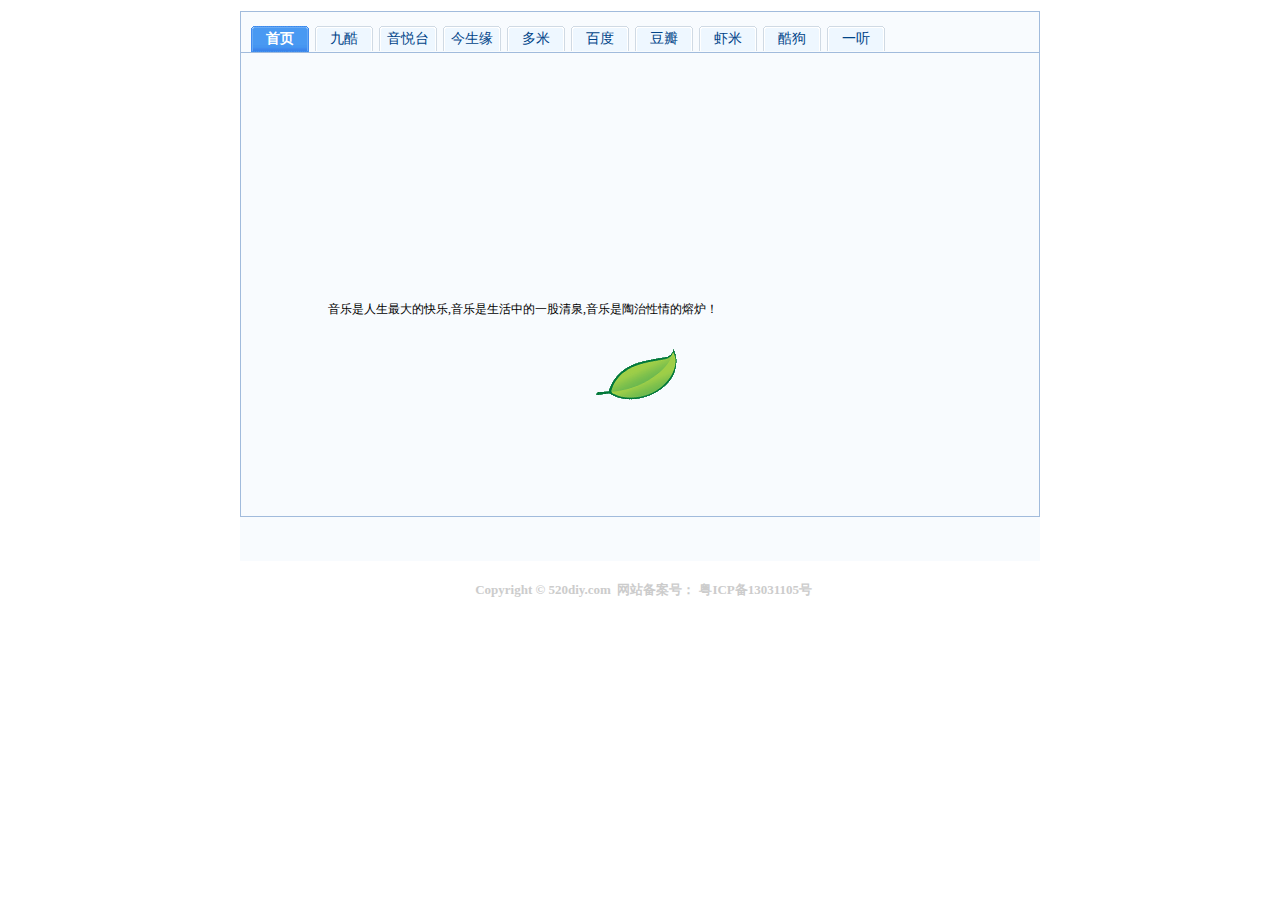
<file: index.htm>
<!DOCTYPE html PUBLIC "-//W3C//DTD XHTML 1.0 Transitional//EN" "http://www.w3.org/TR/xhtml1/DTD/xhtml1-transitional.dtd">
<html xmlns="http://www.w3.org/1999/xhtml">
<head>
<meta http-equiv="Content-Type" content="text/html; charset=utf-8" />
<title>创意生活</title>
<style type="text/css">
<!--
.STYLE7 {color: #CCCCCC}
.STYLE8 {font-size: small}
-->
</style>
</head>

<body>
<table width="100%">
  <tr>
    <th scope="col"><iframe  src="music/index.htm" width="800" height="550" marginwidth="0" marginheight="0" hspace="0" vspace="0" frameborder="0" scrolling="No"></iframe></th>
  </tr>
</table>
<p align="center" class="STYLE7">
  <label>  <span class="STYLE8"><strong> Copyright   © 520diy.com  网站备案号：</strong></span></label>
  <span class="STYLE8"><strong>粤ICP备13031105号</strong></span><br />
</p>
</body>
</html>
</file>
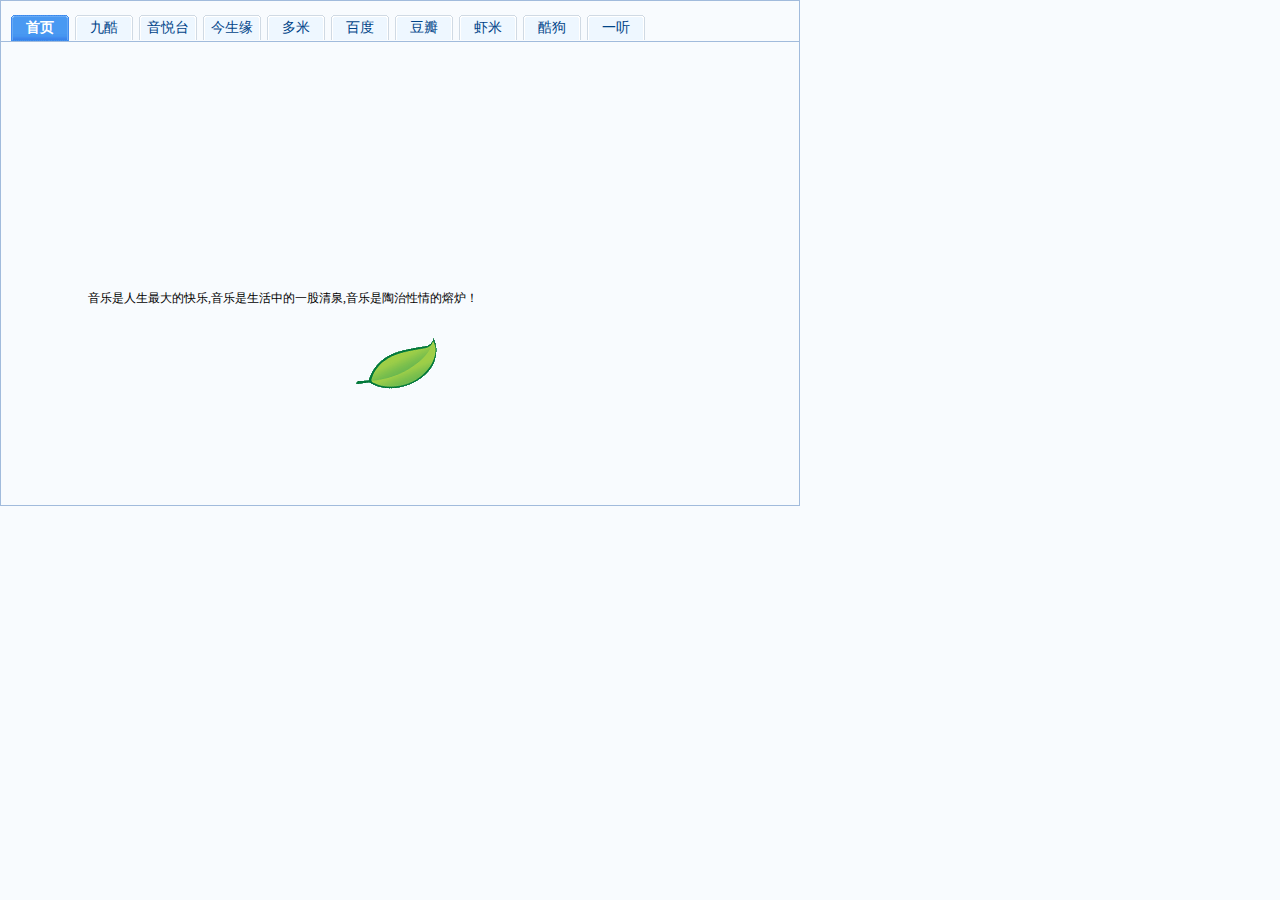
<file: music/index.htm>
<!DOCTYPE html PUBLIC "-//W3C//DTD XHTML 1.0 Transitional//EN" "http://www.w3.org/TR/xhtml1/DTD/xhtml1-transitional.dtd">
<html xmlns="http://www.w3.org/1999/xhtml">
<head>
<meta http-equiv="Content-Type" content="text/html; charset=gb2312" />
<title>��������</title>
<link type="text/css" rel="stylesheet" href="css/news_1.css">
<link rel="stylesheet" type="text/css" href="css/news.css">
<base target="_blank">
</head>
<body id="news_body">
<div id="app_news_content">		
        <div align="center">
          <!--��ǩ�л���ʼ-->
        </div>
        <div class="app_top3">
	   <div class="app_tabarea" id="app_news_tab">
			
		    <div align="center"><a href="index.htm" class="app_bt_sc" target="_self">��ҳ</a>
		        <a href="qq.htm" target="_self">�ſ�</a>
		      
		        <a href="yyt.htm" target="_self">����̨</a>
		      
		        <a href="gg.htm" target="_self">����Ե</a>			
		      
		      <a href="yd.htm" target="_self">����</a>
		      
		                  <a href="bd.htm" target="_self">�ٶ�</a>
		      
		                  <a href="db.htm" target="_self">����</a>
		      
		                  <a href="xm.htm" target="_self">Ϻ��</a>
		      
		                  <a href="kg.htm" target="_self">�ṷ</a>
		      
		                  <a href="yt.htm" target="_self">һ��</a>
		      
		      
           </div>
	   </div>
  </div>
		
		<div id="app_news_main_l" class="news_mar">		  		</div>
</div>
<div align="center">
  <!--�������ݽ���-->
  
</div>
<p>��</p>
<p>��</p>
<p>��</p>
<p>��</p>
<p>��</p>
<p>��</p>
<p>��</p>
<p>��</p>
<p>��</p>
<p>��</p>
<p>��</p>
<p>��</p>
<p>��</p>
<p>��</p>
<p>&nbsp;&nbsp;&nbsp;&nbsp;&nbsp;&nbsp;&nbsp;&nbsp;&nbsp;&nbsp;&nbsp;&nbsp;&nbsp;&nbsp;&nbsp;&nbsp;&nbsp;&nbsp;&nbsp;&nbsp;&nbsp;&nbsp;&nbsp; &nbsp; &nbsp;&nbsp;
  
�������������Ŀ���,�����������е�һ����Ȫ,�����������������¯��</p>
<p>&nbsp;</p>
<p>&nbsp;</p>
<p align="center"><img src="logo.gif" width="120" height="60" align="middle" /></p>
<p>&nbsp;</p>
</body>
</html>
</file>
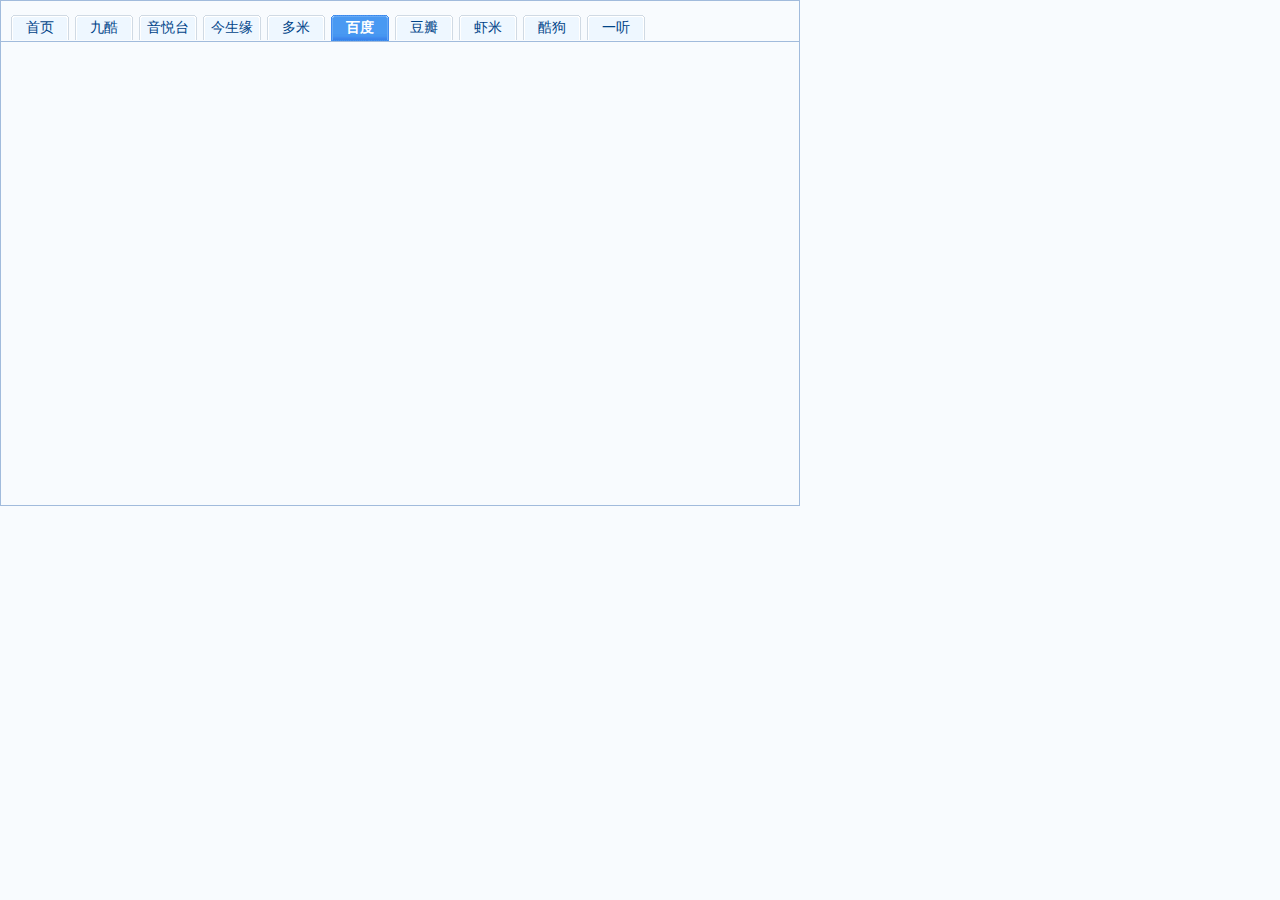
<file: music/bd.htm>
<!DOCTYPE html PUBLIC "-//W3C//DTD XHTML 1.0 Transitional//EN" "http://www.w3.org/TR/xhtml1/DTD/xhtml1-transitional.dtd">
<html xmlns="http://www.w3.org/1999/xhtml">
<head>
<meta http-equiv="Content-Type" content="text/html; charset=gb2312" />
<title>�ٶ�����</title>
<link type="text/css" rel="stylesheet" href="css/news_1.css">
<link rel="stylesheet" type="text/css" href="css/news.css">
<base target="_blank">
</head>
<body id="news_body">
<div id="app_news_content">
<!--��ǩ�л���ʼ-->
		<div class="app_top3">
	   <div class="app_tabarea" id="app_news_tab">
			
		       <a href="index.htm" target="_self">��ҳ</a>
                        <a href="qq.htm" target="_self">�ſ�</a>   			
			<a href="yyt.htm" target="_self">����̨</a>
               			
			<a href="gg.htm" target="_self">����Ե</a>
 
			
			<a href="yd.htm" target="_self">����</a>
			
	        <a href="bd.htm" class="app_bt_sc" target="_self">�ٶ�</a>
			
			<a href="db.htm" target="_self">����</a>
			
			<a href="xm.htm" target="_self">Ϻ��</a>
			
			<a href="kg.htm" target="_self">�ṷ</a>
            			
			<a href="yt.htm" target="_self">һ��</a>
            			
			
			</div>
		</div>
		
		<div id="app_news_main_l" class="news_mar">
		  <iframe  src="http://fm.mp3.baidu.com/" width="780" height="400" marginwidth="0" marginheight="0" hspace="0" vspace="0" frameborder="0" scrolling="no"></iframe>
		
	

</div>
<!--�������ݽ���-->
</body>
</html>
</file>
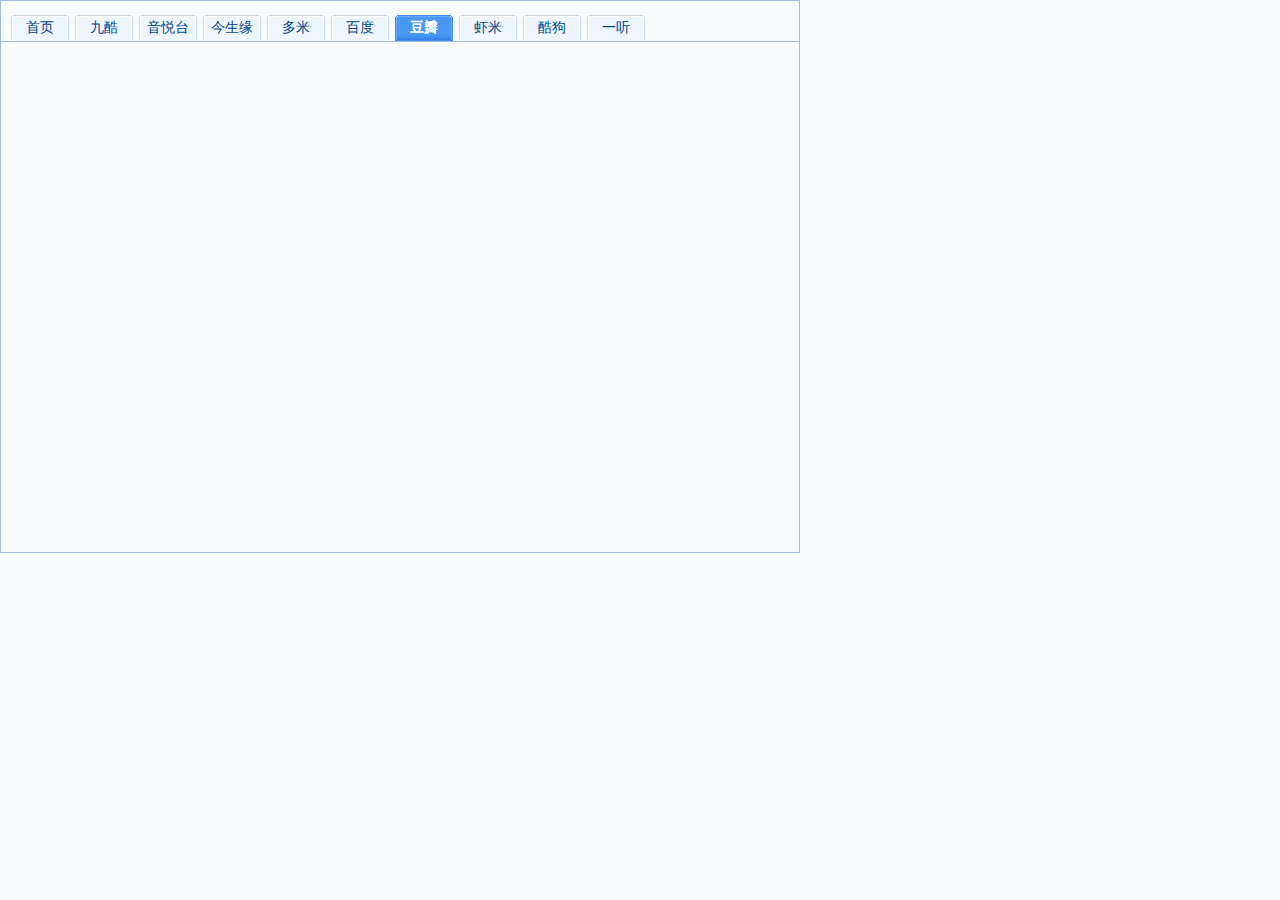
<file: music/db.htm>
<!DOCTYPE html PUBLIC "-//W3C//DTD XHTML 1.0 Transitional//EN" "http://www.w3.org/TR/xhtml1/DTD/xhtml1-transitional.dtd">
<html xmlns="http://www.w3.org/1999/xhtml">
<head>
<meta http-equiv="Content-Type" content="text/html; charset=gb2312" />
<title>�����̨</title>
<link type="text/css" rel="stylesheet" href="css/news_1.css">
<link rel="stylesheet" type="text/css" href="css/news.css">
<base target="_blank">
</head>
<body id="news_body">
<div id="app_news_content">
<!--��ǩ�л���ʼ-->
		<div class="app_top3">
	   <div class="app_tabarea" id="app_news_tab">
			
		        <a href="index.htm" target="_self">��ҳ</a>              
			<a href="qq.htm" target="_self">�ſ�</a>
			<a href="yyt.htm" target="_self">����̨</a>
 
			<a href="gg.htm" target="_self">����Ե</a>
			
			
			<a href="yd.htm" target="_self">����</a>
			
			<a href="bd.htm" target="_self">�ٶ�</a>
			
			<a href="fc.htm" class="app_bt_sc" target="_self">����</a>
			
			<a href="xm.htm" target="_self">Ϻ��</a>
			
			<a href="kg.htm" target="_self">�ṷ</a>
            			
			<a href="yt.htm" target="_self">һ��</a>
            			
			
			</div>
		</div>
		
		<div id="app_news_main_l" class="news_mar">
		  <iframe id="runtime" name="runtime" width="100%" height="500" scrolling="no" frameborder="0" src="http://douban.fm/partner/playerhao123"></iframe>
    </div>
		</div>
	
	

</div>
<!--�������ݽ���-->
</body>
</html>
</file>
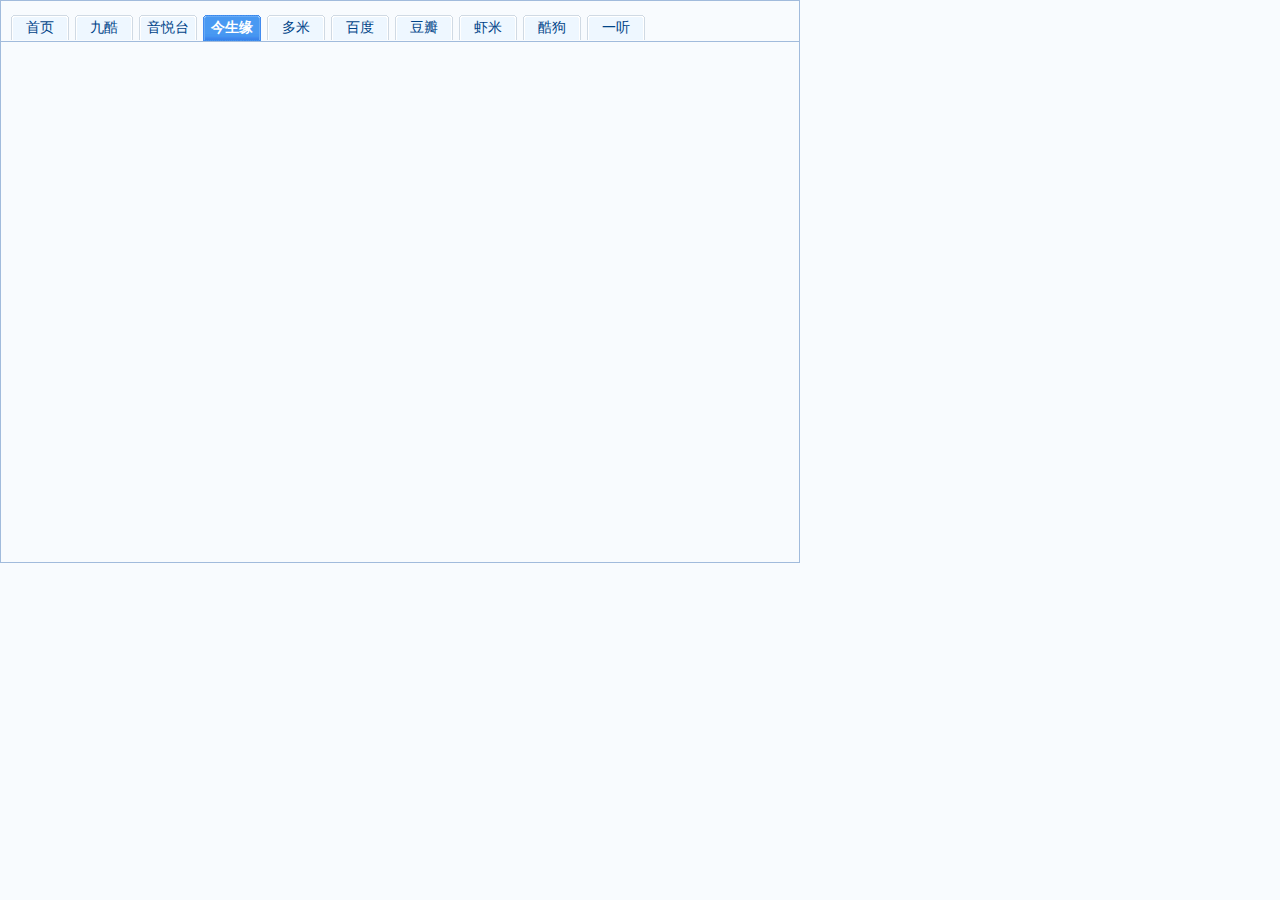
<file: music/gg.htm>
<!DOCTYPE html PUBLIC "-//W3C//DTD XHTML 1.0 Transitional//EN" "http://www.w3.org/TR/xhtml1/DTD/xhtml1-transitional.dtd">
<html xmlns="http://www.w3.org/1999/xhtml">
<head>
<meta http-equiv="Content-Type" content="text/html; charset=gb2312" />
<title>����Ե</title>
<link type="text/css" rel="stylesheet" href="css/news_1.css">
<link rel="stylesheet" type="text/css" href="css/news.css">
<base target="_blank">
</head>
<body id="news_body">
<div id="app_news_content">
<!--��ǩ�л���ʼ-->
		<div class="app_top3">
	  <div class="app_tabarea" id="app_news_tab">
			
		        <a href="index.htm" target="_self">��ҳ</a>
                        <a href="qq.htm" target="_self">�ſ�</a>    			
			<a href="yyt.htm" target="_self">����̨</a>
                
            <a href="gg.htm" class="app_bt_sc" target="_self">����Ե</a>
 
			
			<a href="yd.htm" target="_self">����</a>
			
			<a href="bd.htm" target="_self">�ٶ�</a>
			
			<a href="db.htm" target="_self">����</a>
			
			<a href="xm.htm" target="_self">Ϻ��</a>
			
			<a href="kg.htm" target="_self">�ṷ</a>
            			
			<a href="yt.htm" target="_self">һ��</a>
            			
			
			</div>
		</div>
		
		<div id="app_news_main_l" class="news_mar">
		  <iframe  src="http://www.666ccc.com/fm/" width="760" height="510" marginwidth="0" marginheight="0" hspace="0" vspace="0" frameborder="0" scrolling="no"></iframe>
		</div>
	
	

</div>
<!--�������ݽ���-->
</body>
</html>
</file>
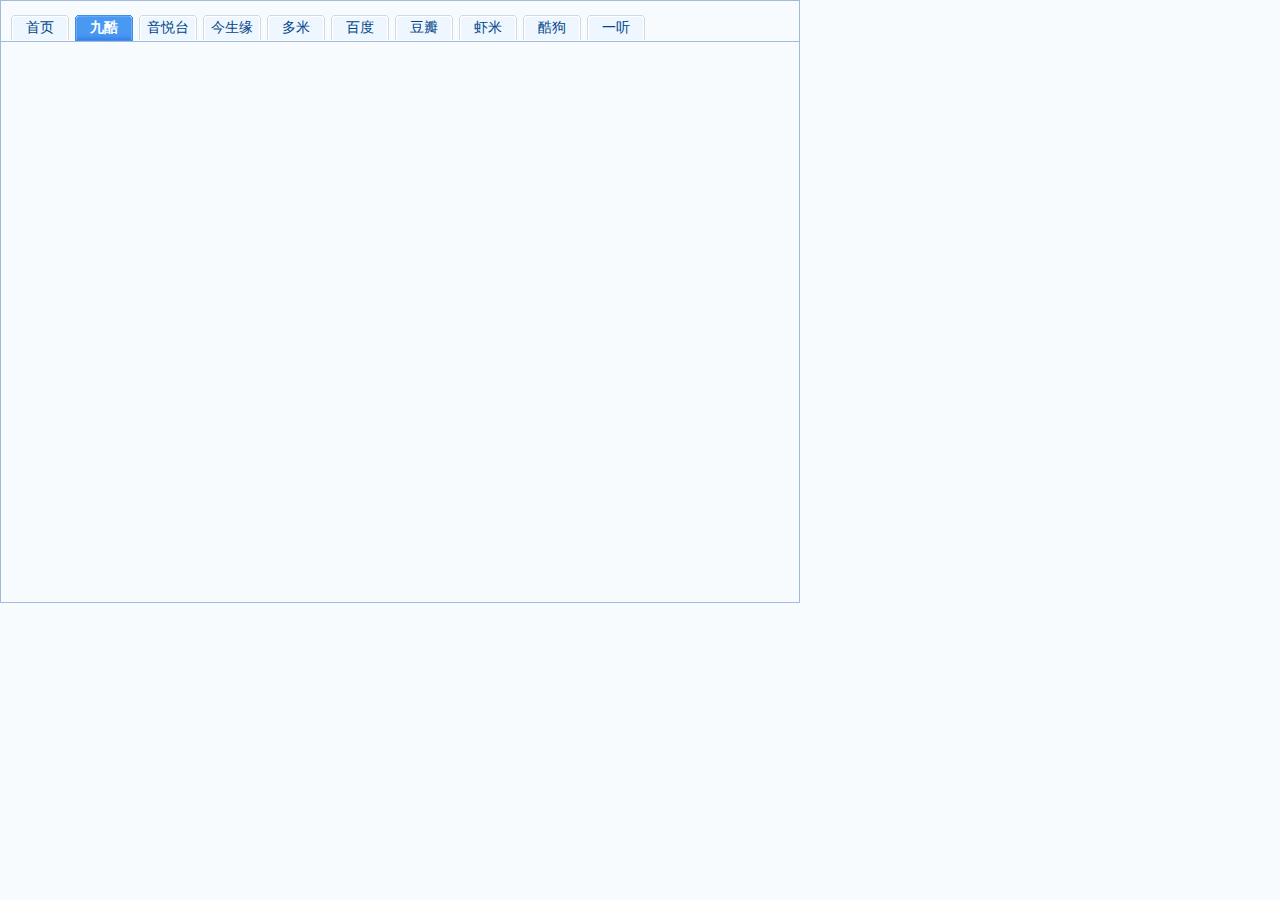
<file: music/qq.htm>
<!DOCTYPE html PUBLIC "-//W3C//DTD XHTML 1.0 Transitional//EN" "http://www.w3.org/TR/xhtml1/DTD/xhtml1-transitional.dtd">
<html xmlns="http://www.w3.org/1999/xhtml">
<head>
<meta http-equiv="Content-Type" content="text/html; charset=gb2312" />
<title>�ſ�</title>
<link type="text/css" rel="stylesheet" href="css/news_1.css">
<link rel="stylesheet" type="text/css" href="css/news.css">
<base target="_blank">
</head>
<body id="news_body">
<div id="app_news_content">		
<!--��ǩ�л���ʼ-->
		<div class="app_top3">
	   <div class="app_tabarea" id="app_news_tab">
			
		    <a href="index.htm" target="_self">��ҳ</a>
		    <a href="qq.htm" class="app_bt_sc" target="_self">�ſ�</a>
                           			
			<a href="yyt.htm" target="_self">����̨</a>
               			
			<a href="gg.htm" target="_self">����Ե</a>			
			
                        <a href="yd.htm" target="_self">����</a>
			
			<a href="bd.htm" target="_self">�ٶ�</a>
			
			<a href="db.htm" target="_self">����</a>
			
			<a href="xm.htm" target="_self">Ϻ��</a>
			
			<a href="kg.htm" target="_self">�ṷ</a>
            			
			<a href="yt.htm" target="_self">һ��</a>
            			
			
		  </div>
  </div>
		
		<div id="app_news_main_l" class="news_mar">
		  <iframe  src="http://www.9ku.com/fm/" width="800" height="550" marginwidth="0" marginheight="0" hspace="0" vspace="0" frameborder="0" scrolling="no"></iframe>
		</div>


</div>
<!--�������ݽ���-->

</body>
</html>
</file>
<file: music/css/news_1.css>
body {
	width:798px;
	min-height:504px;
	_height:494px
}
body, div, table, td, ul, li, form, p, h1, h2, h3, form, input, textarea, img, iframe, dl, dd, dt {
	margin:0;
	padding:0;
	line-height:1.2;
	font:12px "arial,����"
}
em, b {
	font-style:normal;
	font-weight:normal
}
ul, li {
	list-style-type:none
}
img {
	border:0
}
a {
	font:12px "arial,����";
	color:#000;
	text-decoration:none;
	line-height:1.2;
	cursor:pointer
}
a:hover {
	color:red;
	text-decoration:underline
}
.hot2 {
	color:red
}
.hot {
	color:green
}
.b {
	font-weight:bold
}
.app_top {
	height:32px;
	margin:10px 10px 0;
	overflow:hidden
}
.app_top h2 {
	font-size:14px;
	font-weight:bold;
	float:left
}
.app_titleicon {
	display:inline-block;
	width:32px;
	height:28px;
	vertical-align:middle
}
.app_top_r {
	float:right;
	width:386px;
	padding-top:6px
}
.app_model {
	float:right
}
.app_model a {
	display:inline-block;
	width:14px;
	height:14px;
	margin-left:4px;
	vertical-align:top;
*vertical-align:baseline
}
.app_top2 {
	height:36px;
	padding:14px 0 0
}
.app_bt01 {
	background:url(app_iconbg1.png) no-repeat 0 -181px;
	color:#048;
	border:none
}
.app_bt02 {
	background:url(app_iconbg1.png) no-repeat 0 -151px;
	color:#999;
	border:none
}
.app_bt03 {
	background:url(app_iconbg1.png) no-repeat 0 -211px;
	color:#fff;
	border:none
}
a.app_bt01:hover, a.app_bt03:hover {
	color:#f00
}
a.app_bt02:hover {
	color:#999
}

.app_bt01, .app_bt02 {
	display:inline-block;
	height:22px;
	width:78px;
	margin:0 4px 0 0;
	padding:8px 0 0 26px;
	position:relative;
	text-align:center;
	float:left
}
.app_bt03 {
	display:inline-block;
	height:30px;
	width:104px;
	margin:0 4px 0 0;
	text-align:center;
	float:left;
	font-size:14px
}
.app_bt01 em, .app_bt02 em {
	display:block;
	height:24px;
	left:6px;
	position:absolute;
	top:4px;
	width:24px;
}
a.app_bt01:hover, a.app_bt02:hover {
	text-decoration:none
}
.app_s_input {
	width:160px;
	height:22px;
	padding:0 2px;
	line-height:22px;
	float:left
}
.app_s_sbt {
	width:48px;
	height:26px;
	text-align:center;
	float:left;
	margin-top:-1px
}
.app_top3 {
	height:26px;
	padding-top:14px
}
.app_tabarea {
	float:left;
	width:500px;
	padding-left:10px
}
.app_tabarea a {
	display:block;
	display:inline-block;
	float:left;
	margin-right:6px;
	width:100px;
	height:26px;
	font-size:14px;
	line-height:26px;
	text-align:center
}
.app_tabarea a:hover {
	text-decoration:none
}
.app_tabarea a.app_bt_sc {
	font-weight:bold;
	position:relative
}
.app_pages {
	padding-top: 10px;
	text-align:center;
}
.app_pages select {
	vertical-align:bottom;
	margin-left:10px
}
.app_pages span {
	margin-right:10px;
}
.app_pages span, .app_pages a {
	display:inline-block;
	height:18px;
	line-height:18px;
}
.app_pages a {
	margin-left:2px;
	padding: 0 4px;
}
.app_foot {
	clear:both;
	height:24px;
	margin-bottom:10px
}
.app_yijian {
	margin-right:15px;
	height:20px;
	float:right
}
.app_yijian em {
	display:inline-block;
	width:16px;
	height:16px;
	background:url(app_iconbg.png) no-repeat 0 -102px
}
.app_yijian a {
	text-decoration:none;
}
body {
	border:1px solid #A1BBDC;
	background:#F8FBFE
}
.app_top h2, .app_yijian {
	color:#048
}
.app_jindu {
	color:#888
}
.app_top {
	border-bottom:1px solid #CCDBEC
}
.app_model_lb {
	background:url(app_iconbg.png) -14px 0 no-repeat
}
.app_model_lb_on {
	background:url(app_iconbg.png) 0 0 no-repeat
}
.app_model_yl {
	background:url(app_iconbg.png) -14px -14px no-repeat
}
.app_model_yl_on {
	background:url(app_iconbg.png) 0 -14px no-repeat
}
#memo_body .app_titleicon {
	background:url(app_titleicon.png) -4px -4px no-repeat
}
#disk_body .app_titleicon {
	background:url(app_titleicon.png) -4px -38px no-repeat
}
#fav_body .app_titleicon {
	background:url(app_titleicon.png) -4px -70px no-repeat
}
#notebook_body .app_titleicon {
	background:url(app_titleicon.png) -4px -103px no-repeat
}
#music_body .app_titleicon {
	background:url(app_titleicon.png) -4px -136px no-repeat
}
#news_body .app_titleicon {
	background:url(app_titleicon.png) -4px -171px no-repeat
}
#sock_body .app_titleicon {
	background:url(app_titleicon.png) -4px -206px no-repeat
}
#tool_body .app_titleicon {
	background:url(app_titleicon.png) -2px -242px no-repeat
}
#tuangou_body .app_titleicon {
	background:url(app_titleicon.png) -2px -279px no-repeat
}
#xz_body .app_titleicon {
	background:url(app_titleicon.png) -2px -319px no-repeat
}
#softwares_body .app_titleicon {
	background:url(app_titleicon.png) -4px -356px no-repeat
}
#appset_body .app_titleicon {
	background:url(app_titleicon.png) -4px -392px no-repeat
}
#mobi_body .app_titleicon {
	background:url(app_titleicon.png) -4px -430px no-repeat
}
#caipiao_body .app_titleicon {
	background:url(app_titleicon.png) -4px -467px no-repeat
}
.app_top2, .app_top3 {
	border-bottom:1px solid #A1BBDC
}
.app_bt01 {
	border:1px solid #5E81A4;
	background:url(app_iconbg.png) 0 -50px repeat;
	color:#fff
}
.app_bt02 {
	border:1px solid #5E81A4;
	background:#EBEBEB;
	color:#999
}
a.app_bt01:hover {
	color:#FF9
}
a.app_bt02:hover {
	color:#999
}
.app_search {
	float:right;
	width:225px
}
.app_s_input {
	background:url(app_iconbg.png) 0 -72px repeat;
	color:#888;
	border:1px solid #A1BBDC
}
.app_tabarea a {
	background:url(tabbg.png) 0 -26px no-repeat;
	color:#004488;
}
.app_tabarea a.app_bt_sc, .app_tabarea a.app_bt_sc:hover {
	background:url(tabbg.png) 0 0 no-repeat;
	color:#FFF;
}
.app_tabarea a:hover {
	color:#f00
}
.app_pages {
	border-top: 1px solid #D8E9FF
}
.app_pages span, .app_pages a {
	color:#048
}
.app_pages a {
	background:#fff;
	border: 1px solid #d8e8ff
}
</file>
<file: music/css/news.css>
#news_body .app_tabarea a {
	width:58px
}
h4 {
	margin:0;
	padding:0;
}
#app_news_content {
	width:798px;
	height:auto;
	overflow:hidden;
}
#app_news_tab {
	width:778px;
}
#app_news_tab ul {
	float:left;
	width:780px;
}
#app_news_tab li {
	float:left;
	width:59px;
	font-size:14px;
	margin-right:6px;
	height:20px;
	font-size:14px!important;
	padding-top:6px;
	text-align:center;
	cursor:pointer;
}
#app_news_tab a {
	text-decoration:none;
	font-size:14px;
	outline:none;
}
#app_news_tab li.on {
	font-weight:bolder;
}
.news_titleicon {
	display:inline-block;
	width:28px;
	height:28px;
	vertical-align:middle
}
@-moz-document url-prefix() {
#app_news_tab li a {
width:59px;
font-size:14px;
height:26px;
display:block;
outline:none;
}
}
.app_search {
	width:215px!important;
}
#app_news_line {
	width:778px;
	height:0px;
	line-height:0;
	font-size:0;
	position:relative;
	margin:-7px 10px 0 10px;
	z-index:0;
}
#app_news_bars {
	width:760px;
	margin:0 10px 0 10px;
	padding:0 10px 0 10px;
	height:32px;
	line-height:32px
}
#app_news_bars em {
	padding:0px 8px 0px 8px;
	font-style:normal
}
#app_news_bolg {
	font-weight:bolder
}
#app_news_focus {
	width:778px;
	margin:10px 10px 0 10px;
	height:380px;
}
#app_news_focus_l {
	width:604px;
	float:left;
}
#app_news_focus_l li a {
	font-size:14px;
	line-height:28px;
	padding-left:15px;
}
#app_news_focus_l ul {
	width:600px;
	padding:0 0 0 10px;
	z-index:1;
}
#app_news_focus_l li.emphasis a {
	font-size:20px;
	line-height:34px;
	padding:0;
	font-family:"����"
}
#app_news_focus_l b a {
	display:block;
	text-align:center;
	font-weight:100;
	line-height:18px;
	height:40px;
}
#app_news_focus_l p {
	width:160px;
	height:150px;
	display:block;
	margin-top:28px;
	position:absolute;
	z-index:2;
	left: 455px;
}
#app_news_focus_l p.top1 {
	top:180px;
}
#app_news_focus_l p.top2 {
	top:370px;
}
#app_news_focus_l p.top3 {
	top:210px;
}
#app_news_focus_l p.top4 {
	top:400px;
}
#app_news_focus_l ul div {
	width:320px;
	height:18px;
	clear:both;
	margin:0;
	padding:0;
}
#app_news_focus_l img {
	width:150px;
	height:100px;
	padding:4px
}
#app_news_focus_l span {
	margin-left:5px;
	color:#999;
	font-size:12px;
}
#app_news_focus_r {
	width:162px;
	float:right;
}
#app_news_focus_r ul {
	width:160px;
	margin-bottom:10px;
	overflow:hidden;
	height:183px;
}
#app_news_focus_r ul.newsname {
	height:170px;
}
#app_news_focus_r li {
	display:block;
	padding:10px;
	overflow:hidden
}
#app_news_focus_r dl {
	margin:10px;
	padding-bottom:5px;
	overflow:hidden
}
#app_news_focus_r a {
	height:24px;
	line-height:24px;
	padding-right:10px
}
#app_news_focus_r a.box {
	width:70px;
	display:block;
	float:left;
	text-align:center;
	margin:0;
	padding:0;
}
#app_news_focus_r h4 {
	height:27px;
	line-height:27px;
	font-size:12px;
	padding-left:8px
}
.app_news_mar {
	display:block;
	margin-top:24px;
	margin-bottom:20px;
}
.app_news_mar2 {
	display:block;
	margin-top:5px;
	margin-bottom:5px;
	position:relative;
	z-index:3;
}
#app_news_main_l {
	width:778px;
	padding:0px 10px 0 10px;
}
#app_news_main_l ul {
	width:580px;
	float:left;
	padding:0 0 20px 10px;
}
#app_news_main_l span {
	margin-left:5px;
	font-size:12px;
}
#app_news_main_l li {
}
#app_news_main_l li a {
	font-size:14px;
	height:30px;
	line-height:30px;
	padding-left:15px;
}
#app_news_main_l p {
	width:160px;
	height:150px;
	float:right;
	display:block;
	padding:0;
}
#app_news_main_l p.list {
	width:160px;
	height:168px;
	float:right;
	display:block;
	padding:0;
}
#app_news_main_l ul div {
	width:600px;
	height:10px;
	clear:both;
	margin:0;
	padding:0;
}
#app_news_main_l b {
	line-height:18px;
	display:block;
	height:40px;
}
#app_news_main_l b a {
	display:block;
	text-align:center;
	font-weight:100;
	line-height:18px;
}
#app_news_main_l img {
	width:150px;
	height:100px;
	padding:4px
}
#app_news_main_l h3 {
	height:24px;

	line-height:24px;
	font-size:14px;
	margin-bottom:8px;
	clear:both;
}
#app_news_main_l h3 span.l1 {
	display:block;
	float:left;
	font-size:14px;
	width:90px;
	height:22px;
	line-height:22px;
	text-align:center;
	margin:1px 0px 1px 1px
}
#app_news_main_l h3 span.l2 {
	display:block;
	float:left;
	font-size:12px;
	width:90px;
	margin:1px 1px 1px 0px;
	height:20px;
	font-weight:100;
	line-height:20px;
	text-align:center
}
#app_news_main_l h3 span.l2 a {
	line-height:20px;
}
#app_news_main_l h3 span.r1 {
	display:block;
	height:24px;
	float:right;
	font-size:12px;
	font-weight:100
}
#app_news_main_l h3 span.r1 a {
	height:24px;
	line-height:24px;
	padding-right:10px
}
#app_news_main_l.news_mar {
	margin-top:10px;
}
a.linktitle {
	margin-right:5px;
}
#app_news_focus_r ul.newsname2 {
}
#app_news_focus_r ul.newsname2 a {
	width:56px;
	display:inline-block;
	height:20px;
	_height:24px;
*line-height:22px;
*height:22px;
	white-space:nowrap;
	overflow:hidden
}


#news_body .app_tabarea a {
	background:url(tabbg_news.png) no-repeat -58px 0
}
#news_body .app_tabarea a.app_bt_sc, #news_body .app_tabarea a.app_bt_sc:hover {
	background:url(tabbg_news.png) no-repeat 0 0
}
#app_news_tab li {
	color:#048;
	background:url(tabbg.png) -59px 0
}
#app_news_tab li.on {
	color:#fff;
	background:url(tabbg.png)
}
.news_titleicon {
	background:url(navicon_news.png)
}
@-moz-document url-prefix() {
#app_news_tab li a {
color:#048
}
}
#app_news_line {
	border-top:#d0dae4 1px solid
}
#app_news_bars {
	background:#ecf4fc;
	border-bottom:#a1bbdc 1px solid
}
#app_news_bars em {
	color:#c6cbd1
}
#app_news_focus {
	border-bottom:#d0dae4 1px solid
}
#app_news_focus_l li a {
	background:url(../images/d.gif) no-repeat 0px -10px
}
#app_news_focus_l li.emphasis a {
	color:#ff3c3c
}
#app_news_focus_l img {
	border:#CCCCCC 1px solid
}
#app_news_focus_l span {
	color:#999
}
#app_news_focus_r ul {
	border:#d0dae4 1px solid
}
#app_news_focus_r a {
	color:#004488
}
#app_news_focus_r a:hover, a:active {
	color:#ff0000
}
#app_news_focus_r h4 {
	border-bottom:#d0dae4 1px solid;
	background:#f0f7ff;
	color:#004488;
}
#app_news_main_l span {
	color:#999
}
#app_news_main_l li a {
	background:url(d.gif) no-repeat 0px -10px
}
#app_news_main_l p {
	background:none
}
#app_news_main_l ul div {
	background:none
}
#app_news_main_l img {
	border:#CCCCCC 1px solid;
}
#app_news_main_l h3 {
	border-bottom:#d0dae4 1px solid
}
#app_news_main_l h3 span.l1 {
	background:#578ecb;
	color:#fff;
}
#app_news_main_l h3 span.l2 {
	border:#d8e8f3 1px solid;
	color:#333333;
	background:#fff;
}
#app_news_main_l h3 span.r1 {
	color:#333333
}
#app_news_main_l h3 span.r1 a {
	hcolor:#004488
}
a.linktitle:link {
	color:#1465a2
}
a.linktitle:visited {
	color:#1465a2
}
a.linktitle:active {
	color:#cc0000
}
a.linktitle:hover {
	color:#cc0000
}




.app_news_con {
	width:798px;
	min-height:100%;
	min-height:none;
	clear:both;
	overflow:hidden;
	margin-top:10px;
}
.app_news_con h2 {
	background:#dfe7ee;
	border-bottom:#d0dae4 1px solid;
	border-top:#d0dae4 1px solid;
	height:26px;
	line-height:26px;
	color:#1c1c1c;
	font-weight:bolder;
	padding-left:10px;
}
.app_news_con_box {
	border:#d5e4f0 1px solid;
	width:386px;
	_width:384px;
	margin:7px 5px 5px 5px;
	_margin:7px 5px 5px 5px;
	_margin-left:4px;
	float:left;
}
.app_news_con_box ul {
	padding:5px;
}
.app_news_con_box ul div {
	width:320px;
	height:12px;
	clear:both;
	margin:0;
	padding:0;
}
.app_news_con_box li a {
	font-size:14px;
	line-height:28px;
	background:url(d.gif) no-repeat 0px -8px;
	padding-left:15px;
	color:#000
}
.app_news_con_box span {
	margin-left:5px;
	color:#999;
	font-size:12px;
}
.app_news_con_box li a:hover {
	color:#ff0000;
}
.app_news_con_box li a:visited {
	color: #800080;
}
.app_news_contitle {
	background:url(conbox_bg.png) repeat-x;
	height:27px;
	line-height:27px;
}
.app_news_contitle h3 {
	width:100px;
	float:left;
	font-weight:bolder;
	color:#113d7e;
	line-height:27px;
	padding-left:10px
}
.app_news_contitle a {
	display:block;
	float:right;
	line-height:27px;
	padding-right:10px;
	font-family:"����";
	color:#535353
}
.app_news_con_imgbox {
	border:#d5e4f0 1px solid;
	width:784px;
	_width:779px;
	margin:5px;
	_margin:4px;
	float:left;
	padding-bottom:10px;
}
.app_news_con_imgbox p {
	width:130px;
	height:120px;
	display:block;
	float:left;
	margin:10px 12px 5px 13px;
	_margin:10px 8px 5px 7px;
}
.app_news_con_imgbox p img {
	width:128px;
	height:96px;
	padding:4px;
	border:#CCCCCC 1px solid;
}
.app_news_con_imgbox b a {
	display:block;
	text-align:center;
	font-weight:100;
	line-height:18px;
	height:20px;
}
.app_news_con_videobox {
	border:#d5e4f0 1px solid;
	width:784px;
	_width:779px;
	margin:5px;
	_margin:4px;
	padding-bottom:10px;
	float:left;
}
.app_news_con_videobox p {
	width:130px;
	height:120px;
	display:block;
	float:left;
	margin:10px 12px 5px 13px;
	_margin:10px 8px 5px 7px;
}
.app_news_con_videobox p img {
	width:128px;
	height:96px;
	padding:4px;
	border:#CCCCCC 1px solid;
}
.app_news_con_videobox b a {
	display:block;
	text-align:center;
	font-weight:100;
	line-height:18px;
	height:20px;
}
.app_news_up {
	height:30px;
	line-height:30px;
}
.app_news_up span {
	display:block;
	width:100px;
	margin-left:350px;
	_margin-left:175px;
	text-align:center;
	float:left;
}
.app_news_up span a {
	height:30px;
	line-height:30px;
}
.app_news_up p {
	width:80px;
	float:right;
	display:block;
	height:30px;
	line-height:30px;
}
</file>
